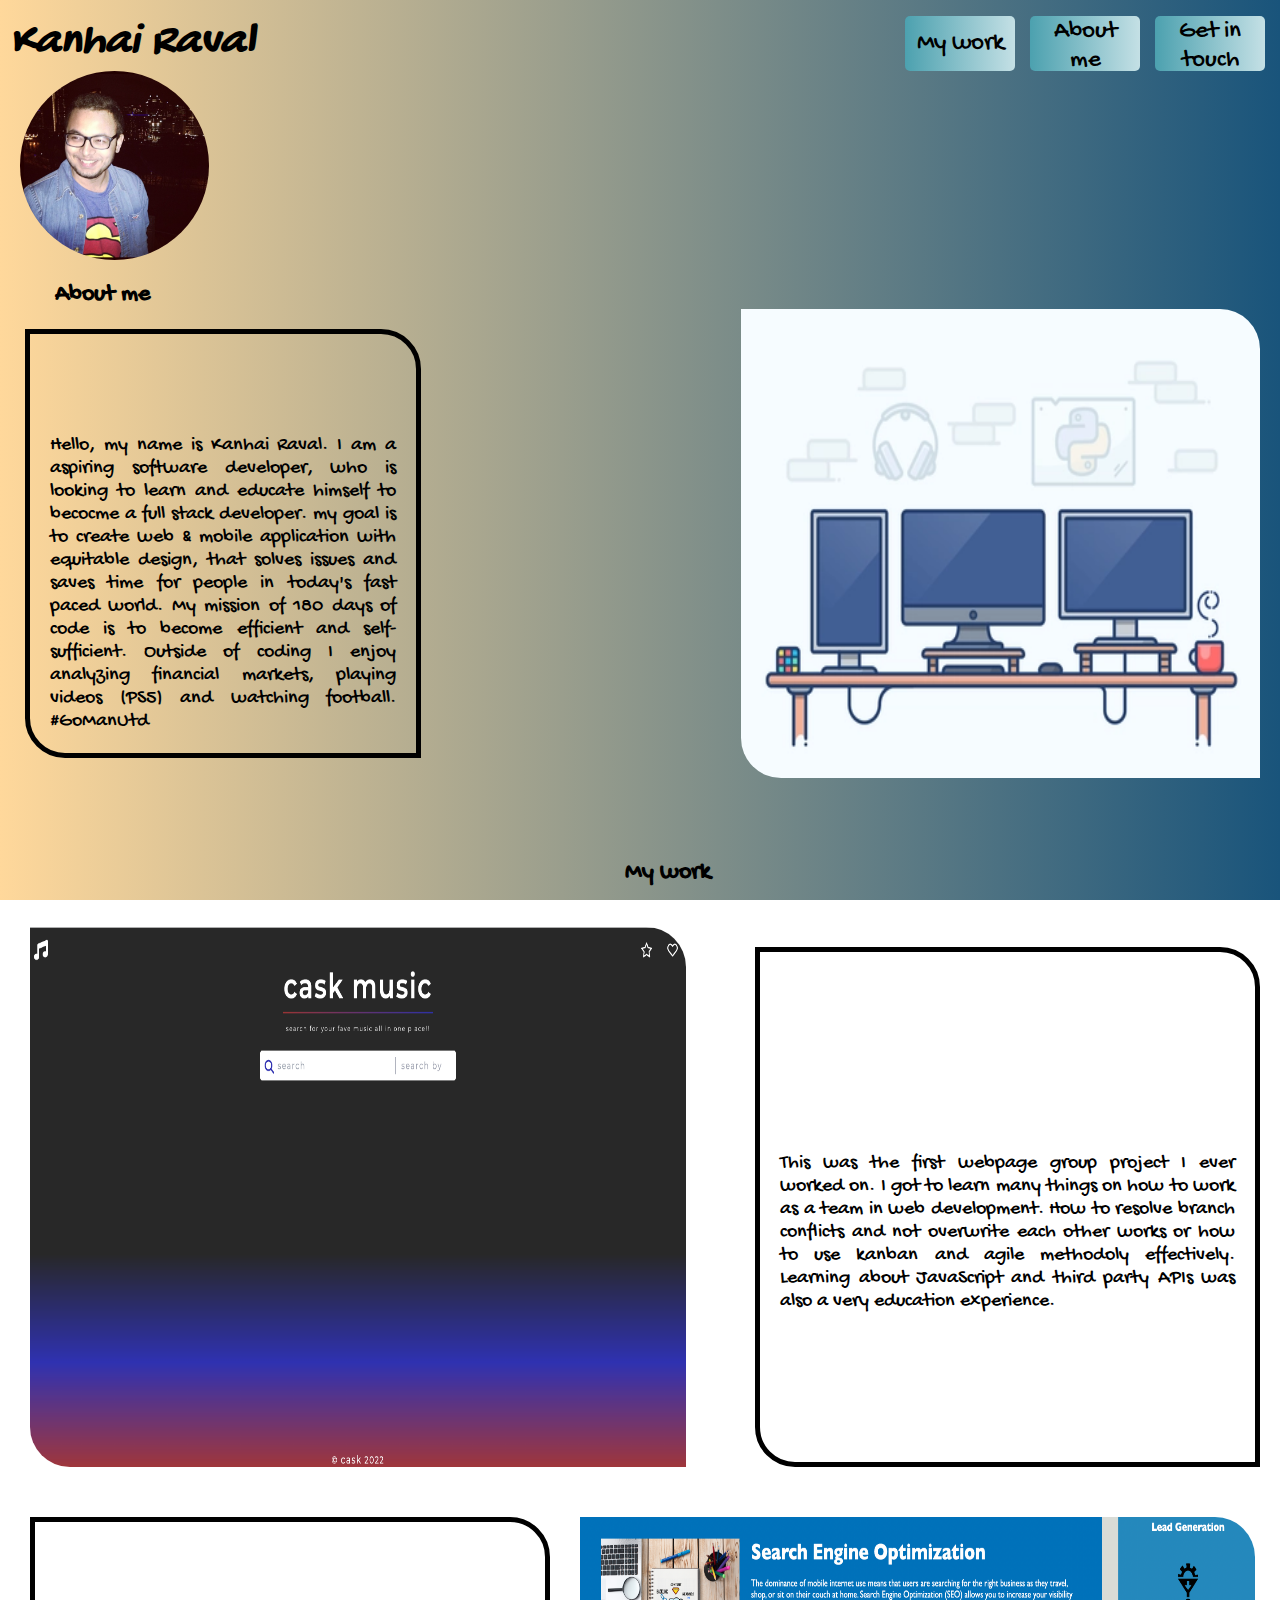
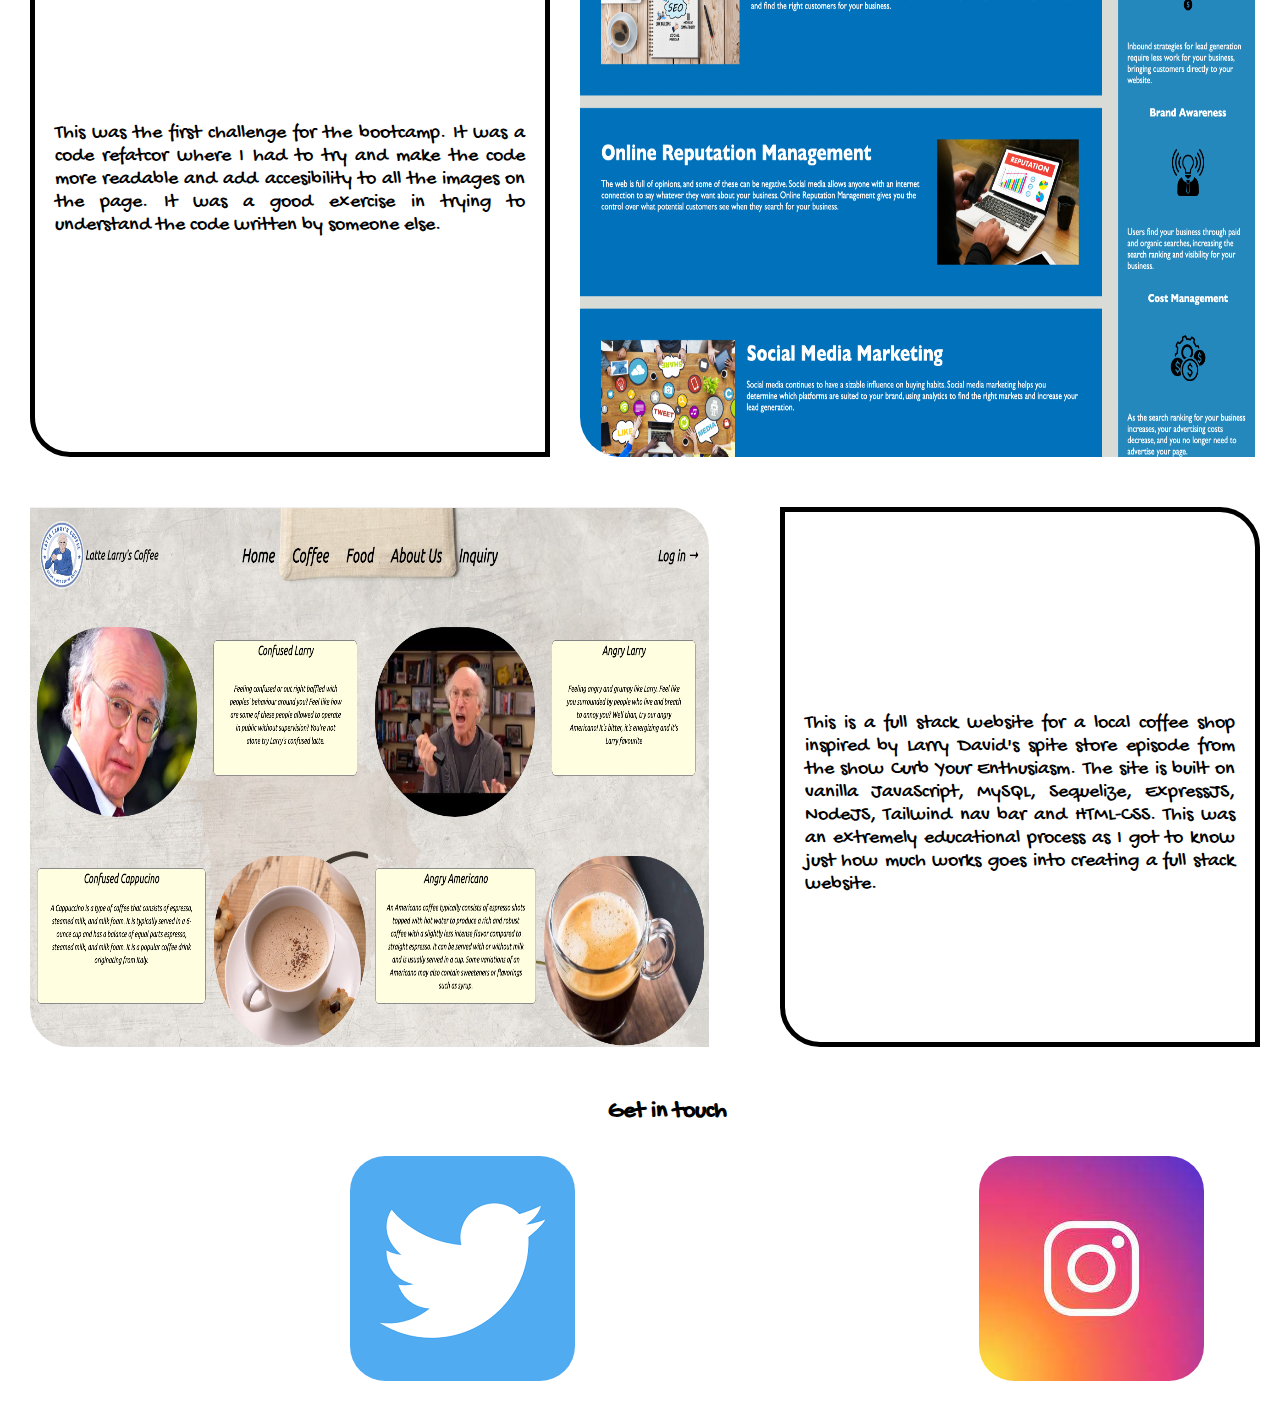
<file: index.html>
<!DOCTYPE html>

<html>

    <head>

        <meta charset="UTF-8" />
        <link rel="preconnect" href="https://fonts.googleapis.com">
        <link rel="preconnect" href="https://fonts.gstatic.com" crossorigin>
        <link href="https://fonts.googleapis.com/css2?family=Gochi+Hand&display=swap" rel="stylesheet">
        <link rel="stylesheet" href="portfolio.css">
        <title>Kanhai Raval Portfolio</title>

    </head>

    <body>

        <div class="nav">

        <header>

            <h1>Kanhai Raval</h1>

            <ul>

                <li>
                    <a href="#get-in-touch"><button>Get in touch</button></a>
                </li>
                <li>
                    <a href="#about-me"><button>About me</button></a>
                </li>
                <li>
                    <a href="#my-work"><button>My work</button></a>
                </li>

            </ul>
        </header>
    </div>

    <img src="assets/Screen Shot 2022-10-23 at 10.33.33 PM.png" alt="picture of Kanhai Raval" class="me"/>

    <h2 id="about-me">About me</h2>

    <div class="intro">

    <p>
    Hello, my name is Kanhai Raval. 
    I am a aspiring software developer, who is looking to learn and educate himself to becocme a full stack developer.
    my goal is to create web & mobile application with equitable design, that solves issues and saves time for people in today's fast paced world.
    My mission of 180 days of code is to become efficient and self-sufficient.
    Outside of coding I enjoy analyzing financial markets, playing videos (PS5) and watching football. #GoManUtd
    </p>

    <img src="assets/code-setup.webp" alt="desk with computer set & cofee" class="setup"/>

</div>

<h2 id="my-work" class="mywork">My work</h2>

<div class="firstpage">

<a href="https://kanhairaval.github.io/cask-music-new/" target="_blank"><img src="assets/Screenshot 2022-11-29 at 9.09.19 PM.png" alt="prework study guide" class="prework"/></a>

<p>
    This was the first webpage group project I ever worked on. I got to learn many things on how to work as a team in web development. How to resolve branch conflicts and not overwrite each other works or how to use kanban and agile methodoly effectively. Learning about JavaScript and third party APIs was also a very education experience.
</p>

</div>

<div class="secondpage">

    <p>
        This was the first challenge for the bootcamp. It was a code refatcor where I had to try and
        make the code more readable and add accesibility to all the images on the page.
        It was a good exercise in trying to understand the code written by someone else.
    </p>

    <a href="https://kanhairaval.github.io/horiseon-accessibility-optimization/" target="_blank"><img src="assets/second-webpage.png" alt="marketing company strategy picture" class="horiseon"/></a>
    
    </div>

    <div class="thirdpage">

        <a href="https://github.com/kanhairaval/latte-larry-s-spite-coffee" target="_blank"><img src="assets/latte-larry.png" alt="coffee shop home page" class="coffee-shop"/></a>
        
        <p>
            This is a full stack website for a local coffee shop inspired by Larry David's spite store episode from the show Curb Your Enthusiasm.
            The site is built on vanilla JavaScript, MySQL, Sequelize, ExpressJS, NodeJS, Tailwind nav bar and HTML-CSS.
            This was an extremely educational process as I got to know just how much works goes into creating a full stack website.
        </p>
        
        </div>

        <footer>

        <h2 id="get-in-touch" class="gettouch">Get in touch</h2>

        <a href="https://twitter.com/RavalKanhai" target="_blank"><img src="assets/twitter.png" alt="twitter icon" class="twitter"/></a>

        <a href="https://www.instagram.com/kanhairaval/" target="_blank"><img src="assets/instagram.jpeg" alt="instagram icon" class="instagram"/></a>

    </footer>

    </body>

</html>
</file>
<file: portfolio.css>
body {
    background-image: linear-gradient(to right, #ffd89b, #19547b);
    font-family: Gochi Hand;
    color: black;
    margin: 0;
    background-repeat: no-repeat;
    height: 100%;
    background-attachment: fixed;
}

.nav {
    height: 55px;
    display: block;
    text-align: justify;
}

.nav h1 {
    display: inline;
    float: left;
    margin: 0;
    padding: 0;
    font-size: 45px;
    font-weight: bold;
    font-style: italic;
    margin-left: 10px;
}

.nav ul li{
    display: inline;
    float: right;
    margin-right: 15px;
    font-weight: bold;
    font-style: italic;
}

.me {
    border-radius: 150px;
    width: 5cm;
    height: 5cm;
    display: block;
    margin-left: 20px;
}

button {
    font-family: Gochi Hand;
    height: 55px;
    width: 110px;
    background-image: linear-gradient(to right, #4ca1af, #c4e0e5);
    border: none;
    border-radius: 5px;
    font-size: 25px;
    cursor: pointer;
    transition: opacity 1s;
}

button:hover {
    opacity: .80;
}

button:active {
    opacity: .50;
}

.intro {
    display: flex;
    flex-direction: row;
    margin-left: 25px;
}

h2 {
    margin-left: 55px;
    margin-bottom: 0;
}

.intro p {
    padding-left: 20px;
    padding-right: 20px;
    padding-top: 100px;
    padding-bottom: 20px;
    font-size: 20px;
    width: 30%;
    text-align: justify;
    margin-right: 20px;
    border-style: solid;
    border-width: 5px;
    border-top-right-radius: 40px;
    border-bottom-left-radius: 40px;
}

.setup {
    flex-direction: right;
    margin-left: 300px;
    margin-right: 20px;
    border-top-right-radius: 40px;
    border-bottom-left-radius: 40px;
    width: 45%;
}

.mywork {
    margin-top: 80px;
    text-align: center;
    margin-bottom: 40px;
}

.firstpage {
    display: flex;
    flex-direction: row;
    margin-left: 25px;
}

.prework {
    display: flex;
    flex-direction: row;
    width: 95%;
    margin-left: 5px;
    margin-bottom: 20px;
    height: 540px;
    border-top-right-radius: 40px;
    border-bottom-left-radius: 40px;
    transition: 1s;
    cursor: pointer;
}

.prework:hover {
    transform: scale(1.1);
}

.firstpage p {
    padding-left: 20px;
    padding-right: 20px;
    padding-top: 200px;
    padding-bottom: 20px;
    font-size: 20px;
    width: 50%;
    text-align: justify;
    margin-right: 20px;
    margin-left: 40px;
    border-style: solid;
    border-width: 5px;
    border-top-right-radius: 40px;
    border-bottom-left-radius: 40px;
}

.secondpage {
    display: flex;
    flex-direction: row;
    margin-left: 25px;
}

.horiseon {
    display: flex;
    flex-direction: row;
    width: 95%;
    margin-left: 10px;
    margin-right: 20px;
    margin-top: 30px;
    margin-bottom: 20px;
    height: 540px;
    border-top-right-radius: 40px;
    border-bottom-left-radius: 40px;
    transition: 1s;
    cursor: pointer;
}

.horiseon:hover {
    transform: scale(1.1);
}

.secondpage p {
    padding-left: 20px;
    padding-right: 20px;
    padding-top: 200px;
    padding-bottom: 20px;
    font-size: 20px;
    width: 50%;
    text-align: justify;
    margin-right: 20px;
    margin-top: 30px;
    margin-left: 5px;
    border-style: solid;
    border-width: 5px;
    border-top-right-radius: 40px;
    border-bottom-left-radius: 40px;
}

.thirdpage {
    display: flex;
    flex-direction: row;
    margin-left: 25px;
}

.coffee-shop {
    display: flex;
    flex-direction: row;
    width: 95%;
    margin-left: 5px;
    margin-bottom: 20px;
    margin-top: 30px;
    height: 540px;
    border-top-right-radius: 40px;
    border-bottom-left-radius: 40px;
    transition: 1s;
    cursor: pointer;
}

.coffee-shop:hover {
    transform: scale(1.1);
}

.thirdpage p {
    padding-left: 20px;
    padding-right: 20px;
    padding-top: 200px;
    padding-bottom: 20px;
    font-size: 20px;
    width: 50%;
    text-align: justify;
    margin-right: 20px;
    margin-left: 40px;
    margin-top: 30px;
    border-style: solid;
    border-width: 5px;
    border-top-right-radius: 40px;
    border-bottom-left-radius: 40px;
}

.gettouch {
    text-align: center;
    margin-top: 30px;
    margin-bottom: 30px;
}

.twitter {
    border-radius: 35px;
    margin-left: 350px;
    margin-right: 200px;
    margin-bottom: 30px;
    transition: 1s;
    cursor: pointer;
}

.instagram {
    border-radius: 35px;
    margin-left: 200px;
    margin-bottom: 30px;
    transition: 1s;
    cursor: pointer;
}

.twitter:hover {
    transform: scale(1.1);
}

.instagram:hover {
    transform: scale(1.1);
}

@media (max-width: 750px) {
  .firstpage {
    grid-template-columns: 1fr 1fr;
  }
}

@media (min-width: 751px) and (max-width: 999px) {
  .secondpage {
    grid-template-columns: 1fr 1fr 1fr;
  }
}

@media (min-width: 1000px) {
  .thirdpage {
    grid-template-columns: 1fr 1fr 1fr 1fr;
  }
}
</file>
